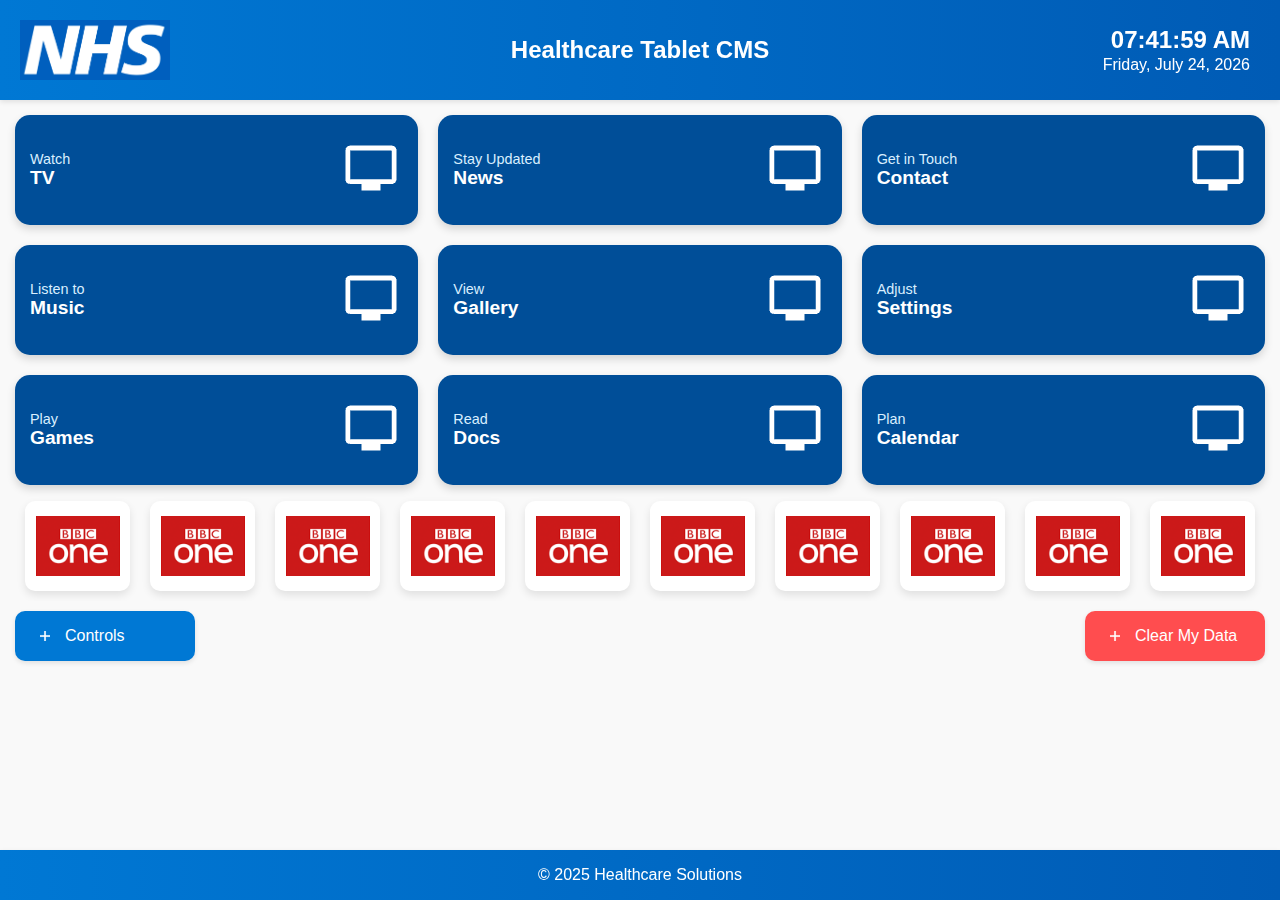
<file: indexC2.html>
<!DOCTYPE html>
<html lang="en">
<head>
    <meta charset="UTF-8">
    <meta name="viewport" content="width=device-width, initial-scale=1.0">
    <title>Healthcare Tablet CMS</title>
    <link rel="stylesheet" href="stylesC2.css">
    <script src="script.js" defer></script>
</head>
<body>
    <!-- Header -->
    <header>
        <!-- Logo on the left -->
        <img src="NHSlogo.png" alt="Logo" class="header-logo">

        <!-- Title in the center -->
        <h1>Healthcare Tablet CMS</h1>

        <!-- Date and Time on the right -->
        <div class="header-datetime">
            <span class="time" id="time"></span>
            <span class="date" id="date"></span>
        </div>
    </header>

    <!-- Main Content -->
    <main>
        <!-- Button Grid -->
        <div class="button-grid">
            <a href="https://airwavetv.uk/JamesTest/dChannelList4/channels4.html" class="button">
                <div class="button-content">
                    <div class="button-text">
                        <span class="description">Watch</span>
                        <span class="title">TV</span>
                    </div>
                    <div class="button-icon">
                        <img src="tv.png" alt="Icon">
                    </div>
                </div>
            </a>
            <a href="pages/News.html" class="button">
                <div class="button-content">
                    <div class="button-text">
                        <span class="description">Stay Updated</span>
                        <span class="title">News</span>
                    </div>
                    <div class="button-icon">
                        <img src="tv.png" alt="Icon">
                    </div>
                </div>
            </a>
            <a href="pages/Contact.html" class="button">
                <div class="button-content">
                    <div class="button-text">
                        <span class="description">Get in Touch</span>
                        <span class="title">Contact</span>
                    </div>
                    <div class="button-icon">
                        <img src="tv.png" alt="Icon">
                    </div>
                </div>
            </a>
            <a href="pages/Music.html" class="button">
                <div class="button-content">
                    <div class="button-text">
                        <span class="description">Listen to</span>
                        <span class="title">Music</span>
                    </div>
                    <div class="button-icon">
                        <img src="tv.png" alt="Icon">
                    </div>
                </div>
            </a>
            <a href="pages/Gallery.html" class="button">
                <div class="button-content">
                    <div class="button-text">
                        <span class="description">View</span>
                        <span class="title">Gallery</span>
                    </div>
                    <div class="button-icon">
                        <img src="tv.png" alt="Icon">
                    </div>
                </div>
            </a>
            <a href="pages/Settings.html" class="button">
                <div class="button-content">
                    <div class="button-text">
                        <span class="description">Adjust</span>
                        <span class="title">Settings</span>
                    </div>
                    <div class="button-icon">
                        <img src="tv.png" alt="Icon">
                    </div>
                </div>
            </a>
            <a href="pages/Games.html" class="button">
                <div class="button-content">
                    <div class="button-text">
                        <span class="description">Play</span>
                        <span class="title">Games</span>
                    </div>
                    <div class="button-icon">
                        <img src="tv.png" alt="Icon">
                    </div>
                </div>
            </a>
            <a href="pages/Docs.html" class="button">
                <div class="button-content">
                    <div class="button-text">
                        <span class="description">Read</span>
                        <span class="title">Docs</span>
                    </div>
                    <div class="button-icon">
                        <img src="tv.png" alt="Icon">
                    </div>
                </div>
            </a>
            <a href="pages/Calendar.html" class="button">
                <div class="button-content">
                    <div class="button-text">
                        <span class="description">Plan</span>
                        <span class="title">Calendar</span>
                    </div>
                    <div class="button-icon">
                        <img src="tv.png" alt="Icon">
                    </div>
                </div>
            </a>
        </div>

        <!-- Horizontally Scrollable List -->
        <div class="scrollable-list">
            <div class="scrollable-button">
                <img src="bbc1.png" alt="Icon 1">
            </div>
            <!-- Repeat for other scrollable buttons (total of 12 buttons) -->
            <!-- Example for 12 buttons -->
            <div class="scrollable-button"><img src="bbc1.png" alt="Icon 2"></div>
            <div class="scrollable-button"><img src="bbc1.png" alt="Icon 3"></div>
            <div class="scrollable-button"><img src="bbc1.png" alt="Icon 4"></div>
            <div class="scrollable-button"><img src="bbc1.png" alt="Icon 5"></div>
            <div class="scrollable-button"><img src="bbc1.png" alt="Icon 6"></div>
            <div class="scrollable-button"><img src="bbc1.png" alt="Icon 7"></div>
            <div class="scrollable-button"><img src="bbc1.png" alt="Icon 8"></div>
            <div class="scrollable-button"><img src="bbc1.png" alt="Icon 9"></div>
            <div class="scrollable-button"><img src="bbc1.png" alt="Icon 10"></div>
            <div class="scrollable-button"><img src="bbc1.png" alt="Icon 11"></div>
            <div class="scrollable-button"><img src="bbc1.png" alt="Icon 12"></div>
        </div>

        <!-- Device Controls -->
        <div class="device-controls">
            <!-- Controls Button -->
            <button class="control-button main-button" onclick="toggleButtons()">
                <img src="up.png" alt="Controls Icon"> Controls
            </button>

            <!-- Hidden Buttons -->
            <div class="hidden-buttons">
                <button class="control-button" onclick="volumeUp()">
                    <img src="up.png" alt="Volume + Icon"> Volume +
                </button>
                <button class="control-button" onclick="volumeDown()">
                    <img src="up.png" alt="Volume - Icon"> Volume -
                </button>
                <button class="control-button">
                    <img src="up.png" alt="Brightness + Icon"> Brightness +
                </button>
                <button class="control-button">
                    <img src="up.png" alt="Brightness - Icon"> Brightness -
                </button>
            </div>

            <!-- Clear My Data Button -->
            <button class="control-button always-visible" onclick="clearApplicationData('com.google.android.youtube')">
                <img src="up.png" alt="Clear Data Icon"> Clear My Data
            </button>
        </div>
    </main>

    <!-- Footer -->
    <footer>
        <p>© 2025 Healthcare Solutions</p>
    </footer>
</body>
</html>
</file>
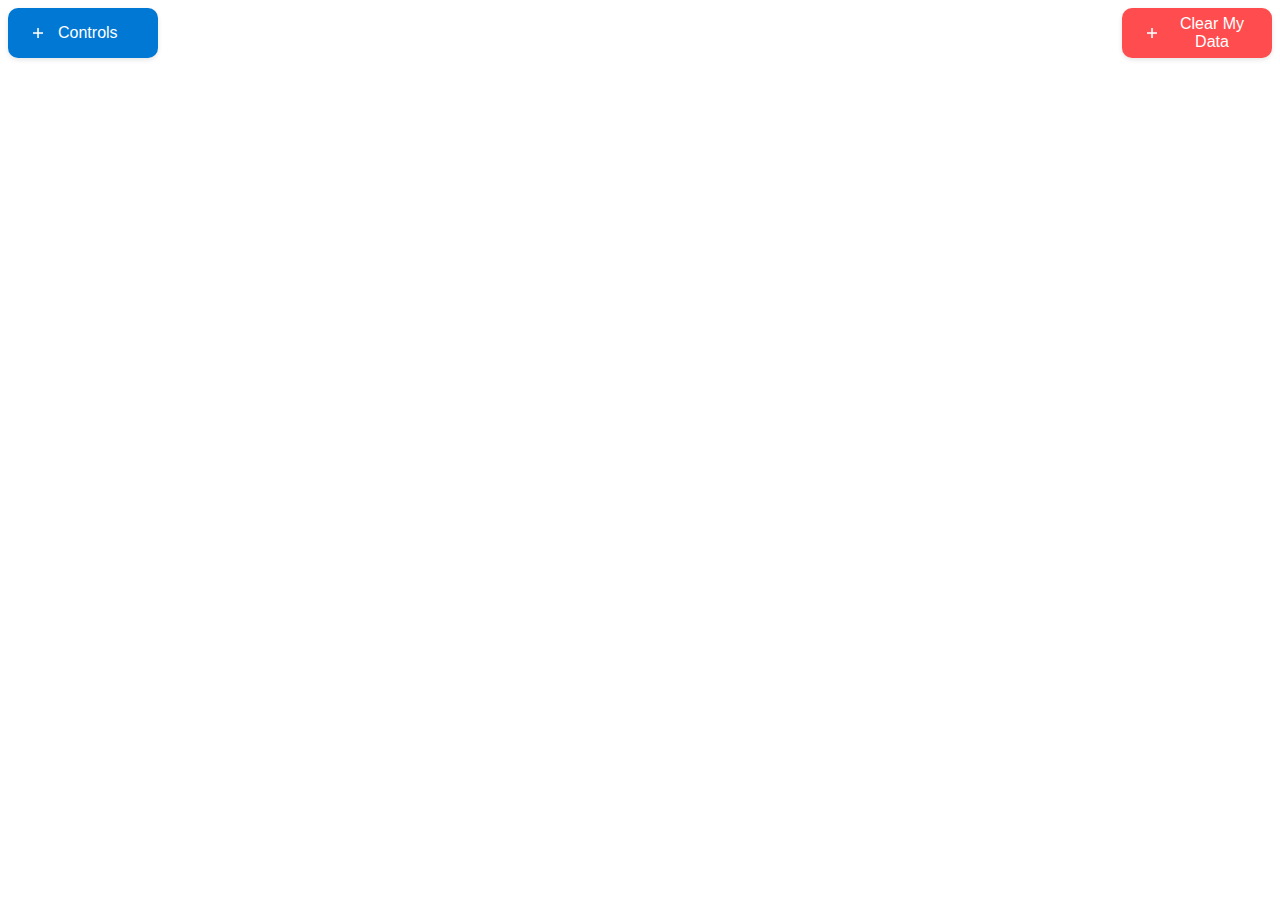
<file: indexCONT.html>
<!DOCTYPE html>
<html lang="en">
<head>
    <meta charset="UTF-8">
    <meta name="viewport" content="width=device-width, initial-scale=1.0">
    <title>Control Buttons</title>
    <link rel="stylesheet" href="styles3.css">
</head>
<body>
<div class="device-controls">
    <!-- Controls Button (Far Left) -->
    <button class="control-button main-button" onclick="toggleButtons()">
        <img src="up.png" alt="Controls Icon"> Controls
    </button>

    <!-- Hidden Buttons -->
    <div class="hidden-buttons">
        <button class="control-button">
            <img src="up.png" alt="Volume + Icon"> Volume +
        </button>
        <button class="control-button">
            <img src="up.png" alt="Volume - Icon"> Volume -
        </button>
        <button class="control-button">
            <img src="up.png" alt="Brightness + Icon"> Brightness +
        </button>
        <button class="control-button">
            <img src="up.png" alt="Brightness - Icon"> Brightness -
        </button>
    </div>

    <!-- Clear My Data Button (Far Right) -->
    <button class="control-button always-visible">
        <img src="up.png" alt="Clear Data Icon"> Clear My Data
    </button>
</div>


    <script src="script.js"></script>
</body>
</html>
</file>
<file: stylesC2.css>
/* Set the viewport size and remove default margin/padding */
html, body {
    margin: 0;
    padding: 0;
    width: 100%;
    height: 100%;
    font-family: 'Roboto', sans-serif;
    box-sizing: border-box;
    background-color: #f9f9f9;
    overflow: hidden; /* Prevent scrolling */
}

/* Fixed header and footer */
header, footer {
    position: fixed;
    left: 0;
    width: 100%;
    background: linear-gradient(90deg, #0078d4, #005bb5);
    color: white;
    z-index: 10;
    box-shadow: 0 2px 5px rgba(0, 0, 0, 0.1);
    display: flex;
    align-items: center;
    box-sizing: border-box;
    -webkit-user-select: none; /* Chrome, Safari, and Edge */
    -moz-user-select: none; /* Firefox */
    -ms-user-select: none; /* Internet Explorer */
    user-select: none; /* Standard */
}

/* Header layout */
header {
    top: 0;
    justify-content: space-between; /* Spread logo, title, and date/time */
    height: 100px; /* Set height to fit date/time */
    padding: 10px 20px;
}

/* Header logo */
.header-logo {
    width: 150px; /* Logo size */
    height: auto; /* Maintain aspect ratio */
}

/* Center text absolutely positioned */
header h1 {
    position: absolute; /* Remove from the flow */
    left: 50%; /* Center horizontally */
    transform: translateX(-50%); /* Adjust for element width */
    margin: 0;
    font-size: 1.5em;
    text-align: center; /* Keep multi-line text centered */
}

/* Header date and time container */
.header-datetime {
    display: flex;
    flex-direction: column; /* Stack time and date vertically */
    align-items: flex-end; /* Align both to the right */
    font-size: 1em;
    line-height: 1.2; /* Adjust spacing between lines */
    white-space: nowrap; /* Prevent wrapping */
    text-align: right;
    padding-right: 10px; /* Ensure content does not touch the edge */
    overflow: hidden; /* Prevent any accidental overflow */
    max-width: calc(100% - 150px); /* Reserve space for the logo and title */
}

/* Time styling */
.header-datetime .time {
    font-size: 1.5em; /* Larger font for time */
    font-weight: bold;
}

/* Date styling */
.header-datetime .date {
    font-size: 1em; /* Smaller font for date */
}

/* Footer layout */
footer {
    bottom: 0;
    justify-content: center; /* Center text horizontally */
    font-size: 1em;
    text-align: center;
}

/* Main content area between header and footer */
main {
    display: flex;
    flex-direction: column;
    align-items: center;
    height: 100%;
    padding: 15px;
    box-sizing: border-box;
}

/* Button grid layout */
.button-grid {
    display: grid;
    grid-template-columns: repeat(3, 1fr); /* 3 equal-width columns */
    grid-gap: 20px; /* Spacing between buttons */
    width: 100%; /* Full width of the viewport */
    box-sizing: border-box; /* Include padding in width calculation */
    margin-top: 100px;
    margin-bottom: 0px;
}

/* Prevent long-press actions like text selection or URL floating for grid buttons */
.button-grid a {
    -webkit-user-select: none; /* Disable text selection in Chrome/Safari */
    -moz-user-select: none; /* Disable text selection in Firefox */
    -ms-user-select: none; /* Disable text selection in IE/Edge */
    user-select: none; /* Disable text selection in modern browsers */
    -webkit-touch-callout: none; /* Disable long-press actions in Safari */
    touch-action: manipulation; /* Prevent browser default gestures on long press */
}

/* Button Styling */
.button {
    display: flex; /* Flex layout for positioning content */
    justify-content: space-between; /* Space between text and icon */
    align-items: center; /* Center items vertically */
    background-color: #004E98; /* Button background color */
    color: white; /* Text color */
    text-decoration: none; /* Remove underline from links */
    border-radius: 15px; /* Rounded corners */
    box-shadow: 0 4px 8px rgba(0, 0, 0, 0.15); /* Keep box shadow */
    text-align: left; /* Ensure text alignment remains consistent */
    transition: transform 0.2s ease, box-shadow 0.2s ease;
    height: 90px; /* Fixed height */
    padding: 10px 15px; /* Internal padding */
    overflow: hidden; /* Prevent content from overflowing */
    -webkit-user-select: none; /* Chrome, Safari, and Edge */
    -moz-user-select: none; /* Firefox */
    -ms-user-select: none; /* Internet Explorer */
    user-select: none; /* Standard */
}



/* Button Content Wrapper */
.button-content {
    display: flex; /* Flex layout for content */
    justify-content: space-between; /* Separate text and icon */
    align-items: center;
    width: 100%; /* Ensure the content fills the button */
}

/* Button Text */
.button-text {
    text-align: left; /* Align text to the left */
}

.title {
    font-weight: bold; /* Emphasize title */
    display: block;
    font-size: 1.2em; /* Adjust title size */
}

.description {
    display: block;
    font-size: 0.9em; /* Smaller size for the description */
    color: #D9EFFF; /* Lighten description color for contrast */
}

/* Button Icon */
.button-icon {
    margin-left: 10px; /* Space between text and icon */
}

.button-icon img {
    max-height: 70%; /* Scale icon to fit within the button */
    height: auto; /* Maintain aspect ratio */
}

/* Button Active State */
.button:active {
    transform: scale(0.95);
    box-shadow: 0 2px 4px rgba(0, 0, 0, 0.2);
}

/* Button Hover State */
.button:hover {
    box-shadow: 0 6px 12px rgba(0, 0, 0, 0.2);
}

/* Horizontally Scrollable List */
.scrollable-list {
    display: flex;
    gap: 20px; /* Space between icons */
    overflow-x: auto; /* Enable horizontal scrolling */
    overflow-y: hidden; /* Disable vertical scrolling */
    padding: 10px; /* Add padding around the list */
    box-sizing: border-box;
    width: 100%;
    height: 110px;
    margin-top: 6px;
    margin-bottom: 10px;
    scroll-behavior: smooth; /* Smooth scrolling effect */
}

.scrollable-list::-webkit-scrollbar {
    height: 8px; /* Scrollbar height */
}

.scrollable-list::-webkit-scrollbar-thumb {
    background: #0078d4;
    border-radius: 4px;
}

.scrollable-button {
    flex: 0 0 105px; /* Fixed width and height */
    background: white;
    border-radius: 10px;
    box-shadow: 0 4px 8px rgba(0, 0, 0, 0.1);
    display: flex;
    justify-content: center;
    align-items: center;
    text-align: center;
    transition: transform 0.2s ease, box-shadow 0.2s ease;
    -webkit-user-select: none; /* Chrome, Safari, and Edge */
    -moz-user-select: none; /* Firefox */
    -ms-user-select: none; /* Internet Explorer */
    user-select: none; /* Standard */
}

.scrollable-button:active {
    transform: scale(0.95);
    box-shadow: 0 2px 4px rgba(0, 0, 0, 0.2);
}

.scrollable-button img {
    width: 80%; /* Adjust icon size inside the button */
    height: auto;
}

/* Device Controls Container */
.device-controls {
    display: flex;
    justify-content: space-between; /* Align far left and far right */
    align-items: center;
    gap: 10px; /* Space between elements */
    position: relative; /* For positioning child elements */
    width: 100%; /* Ensure full-width layout */
}

/* General Button Styling */
.control-button {
    background: #0078d4; /* Match header/footer color */
    color: white;
    border: none;
    border-radius: 10px; /* Slightly rounded corners */
    padding: 10px 20px; /* Space for text */
    font-size: 16px; /* Standard text size */
    text-align: center;
    width: 180px; /* Fixed width for all buttons */
    height: 50px; /* Fixed height for all buttons */
    cursor: pointer;
    transition: transform 0.3s ease, box-shadow 0.3s ease;
    box-shadow: 0 2px 5px rgba(0, 0, 0, 0.1);
    display: flex; /* Flexbox for icon and text alignment */
    align-items: center; /* Vertical alignment */
    gap: 10px; /* Space between icon and text */
    -webkit-user-select: none; /* Chrome, Safari, and Edge */
    -moz-user-select: none; /* Firefox */
    -ms-user-select: none; /* Internet Explorer */
    user-select: none; /* Standard */
}

.control-button img {
    width: 20px; /* Icon size */
    height: 20px;
}

/* Button Active State */
.control-button:active {
    transform: scale(0.9);
    box-shadow: 0 1px 3px rgba(0, 0, 0, 0.2);
}

/* Hidden Buttons Container */
.hidden-buttons {
    display: flex;
    gap: 10px; /* Space between hidden buttons */
    visibility: hidden; /* Hidden by default */
    opacity: 0; /* Fully transparent */
    position: absolute; /* Positioned relative to the Controls button */
    left: 190px; /* Offset to appear just right of the Controls button */
    top: 0; /* Align vertically with the Controls button */
    transform: translateX(0); /* Start aligned */
    transition: visibility 0s linear 0.3s, opacity 0.3s ease, transform 0.3s ease;
}

/* Show Buttons when Active */
.device-controls.show .hidden-buttons {
    visibility: visible; /* Make visible */
    opacity: 1; /* Fully opaque */
    transform: translateX(0); /* Stay aligned */
    transition: visibility 0s linear 0s, opacity 0.3s ease, transform 0.3s ease;
}

/* Clear My Data Button */
.always-visible {
    background: #ff4d4f; /* Red for emphasis */
}
</file>
<file: styles3.css>
/* Device Controls Container */
.device-controls {
    display: flex;
    justify-content: space-between; /* Align far left and far right */
    align-items: center;
    gap: 10px; /* Space between elements */
    position: relative; /* For positioning child elements */
    width: 100%; /* Ensure full-width layout */
}

/* General Button Styling */
.control-button {
    background: #0078d4; /* Match header/footer color */
    color: white;
    border: none;
    border-radius: 10px; /* Slightly rounded corners */
    padding: 10px 20px; /* Space for text */
    font-size: 16px; /* Standard text size */
    text-align: center;
    width: 150px; /* Fixed width for all buttons */
    height: 50px; /* Fixed height for all buttons */
    cursor: pointer;
    transition: transform 0.3s ease, box-shadow 0.3s ease;
    box-shadow: 0 2px 5px rgba(0, 0, 0, 0.1);
    display: flex; /* Flexbox for icon and text alignment */
    align-items: center; /* Vertical alignment */
    gap: 10px; /* Space between icon and text */
}

.control-button img {
    width: 20px; /* Icon size */
    height: 20px;
}

/* Button Active State */
.control-button:active {
    transform: scale(0.9);
    box-shadow: 0 1px 3px rgba(0, 0, 0, 0.2);
}

/* Hidden Buttons Container */
.hidden-buttons {
    display: flex;
    gap: 10px; /* Space between hidden buttons */
    visibility: hidden; /* Hidden by default */
    opacity: 0; /* Fully transparent */
    position: absolute; /* Positioned relative to the Controls button */
    left: 160px; /* Offset to appear just right of the Controls button */
    top: 0; /* Align vertically with the Controls button */
    transform: translateX(0); /* Start aligned */
    transition: visibility 0s linear 0.3s, opacity 0.3s ease, transform 0.3s ease;
}

/* Show Buttons when Active */
.device-controls.show .hidden-buttons {
    visibility: visible; /* Make visible */
    opacity: 1; /* Fully opaque */
    transform: translateX(0); /* Stay aligned */
    transition: visibility 0s linear 0s, opacity 0.3s ease, transform 0.3s ease;
}

/* Clear My Data Button */
.always-visible {
    background: #ff4d4f; /* Red for emphasis */
}
</file>
